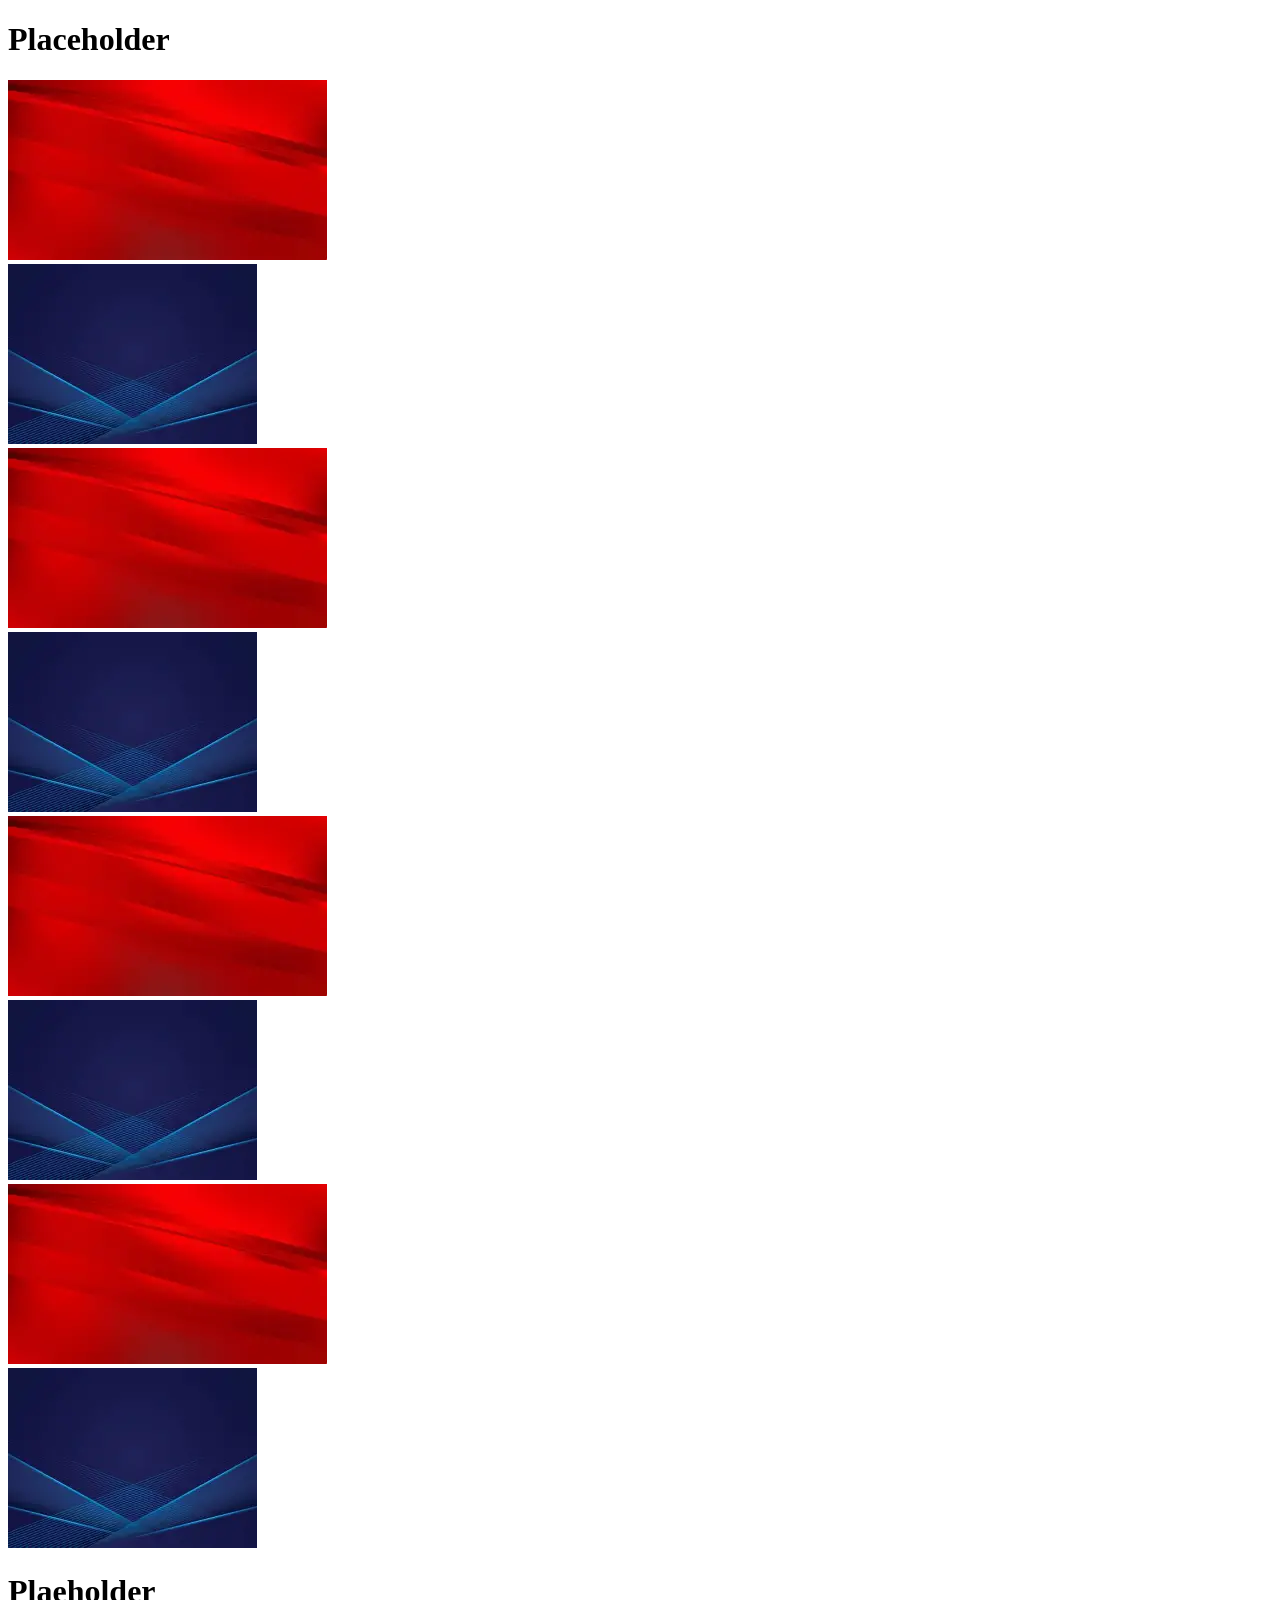
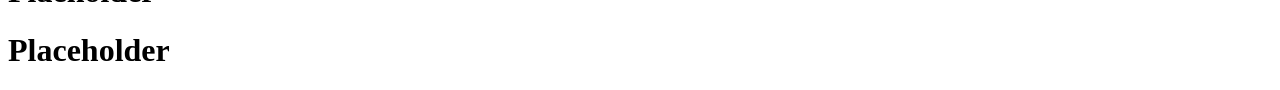
<file: achievements.html>
<!DOCTYPE HTML>
<html>
  <head>
    <title>Achievements</title>
  </head>
  <body>
    <div id="island">
        <header>
            <h1> Placeholder </h1>
        </header>
        <main>
            <div class="banner">
                <div class="slider" style="--quantity: 8">
                    <div class="item" id="item1" style="--position: 1"><img src="placeholder.webp" alt=""></div>
                    <div class="item" id="item2" style="--position: 2"><img src="placeholdertwo.webp" alt=""></div>
                    <div class="item" id="item3" style="--position: 3"><img src="placeholder.webp" alt=""></div>
                    <div class="item" id="item4" style="--position: 4"><img src="placeholdertwo.webp" alt=""></div>
                    <div class="item" id="item5" style="--position: 5"><img src="placeholder.webp" alt=""></div>
                    <div class="item" id="item6" style="--position: 6"><img src="placeholdertwo.webp" alt=""></div>
                    <div class="item" id="item7" style="--position: 7"><img src="placeholder.webp" alt=""></div>
                    <div class="item" id="item8" style="--position: 8"><img src="placeholdertwo.webp" alt=""></div>
                </div>
            </div>
            <div id="island">
                <div id="left">
                    <h1> Plaeholder </h1>
                    <p>

                    </p>
                </div>
                <div id="right">
                    <h1> Placeholder </h1>
                    <p>

                    </p>
                </div>
            </div>
        </main>
        <footer>

        </footer>
  </body>
</html>
</file>
